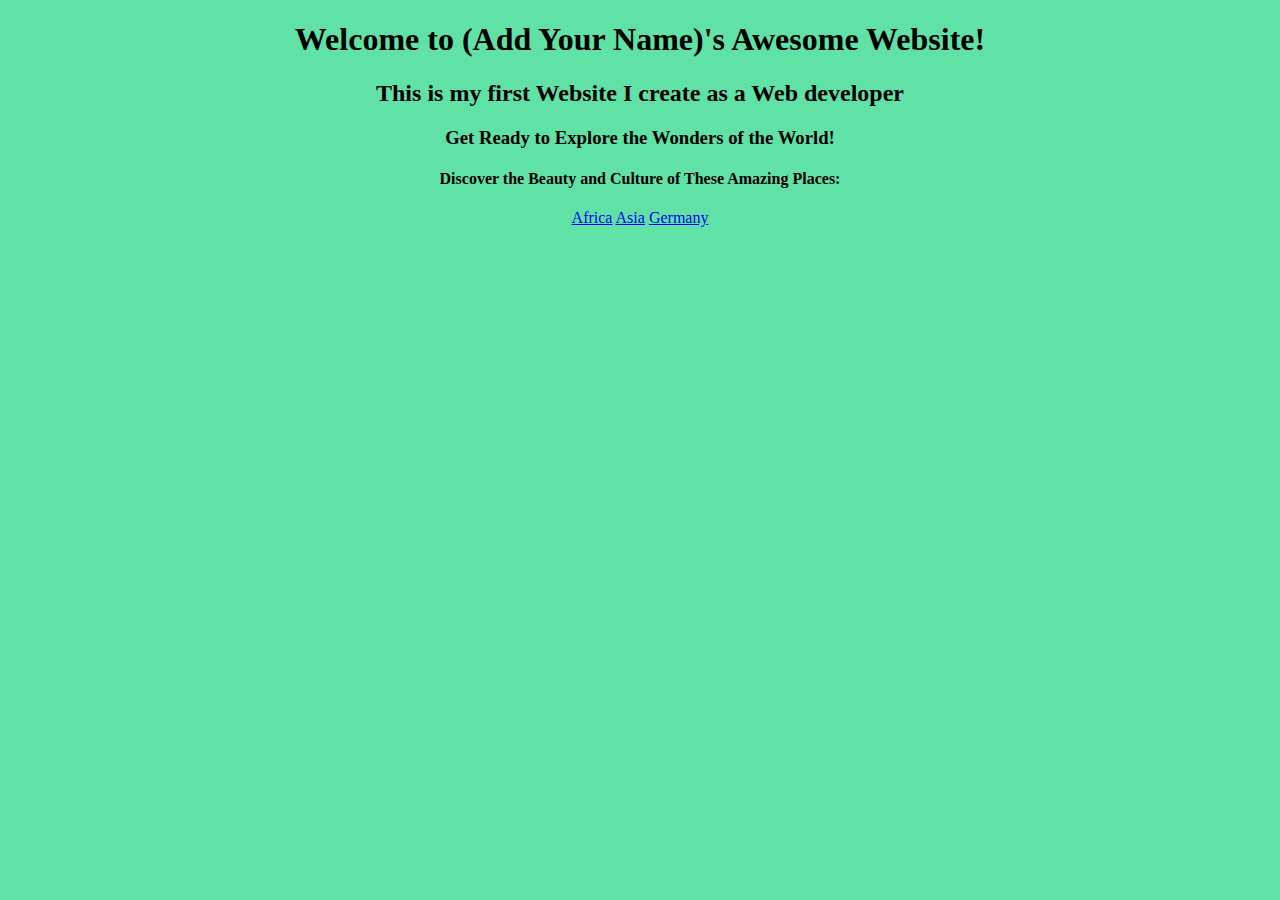
<file: index.html>
<!DOCTYPE html>
<html lang="en">
<head>
    <meta charset="UTF-8">
    <title>File path project</title>
    <link rel="stylesheet" href="./Styles.css">
</head>
<body>
    <h1>Welcome to (Add Your Name)'s Awesome Website!</h1>
    <h2>This is my first Website I create as a Web developer</h2>
    <h3>Get Ready to Explore the Wonders of the World!</h3>
    <h4>Discover the Beauty and Culture of These Amazing Places:</h4>
    <a href="./Africa.html">Africa</a>
    <a href="./Asia.html">Asia</a>
    <a href="./Germany.html">Germany</a>
</body>
</html>
</file>
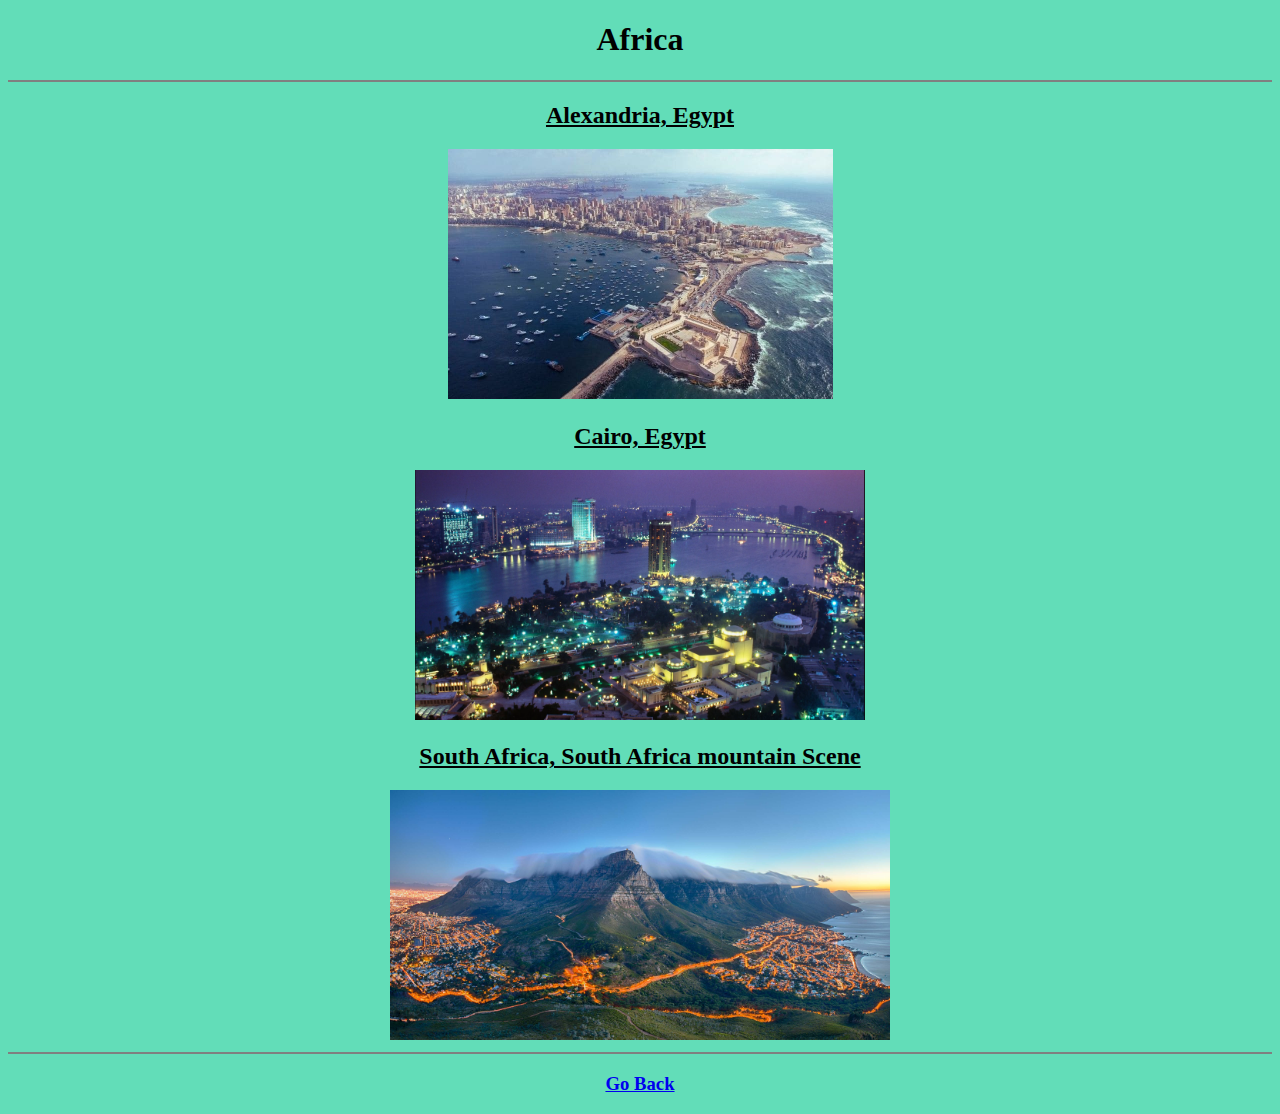
<file: Africa.html>
<!DOCTYPE html>
<html lang="en">

<head>
    <meta charset="UTF-8">
    <title>Abdullah's first Website</title>
    <link rel="stylesheet" href="./Styles.css">
    <style>
        body {
            background-color: #00c78b9d;
        }
    </style>
</head>

<body>
        <!-- Africa -->
            <h1>Africa</h1>
            <hr noshade>
            <h2><u>Alexandria, Egypt</u></h3>
            <img src="./Alexandria.jpg" alt="Alexandria" height="250">
            <h2><u>Cairo, Egypt</u></h2>
            <img src="./Cairo.png" alt="Cairo" height="250">
            <h2><u>South Africa, South Africa mountain Scene</u></h2>
            <img src="./South Africa mountain Scen.jpg" alt="South Africa mountain Scene"
                height="250">
            <hr noshade="">
            <h3><a href="./index.html">Go Back</a></h3>
</body>

</html>
</file>
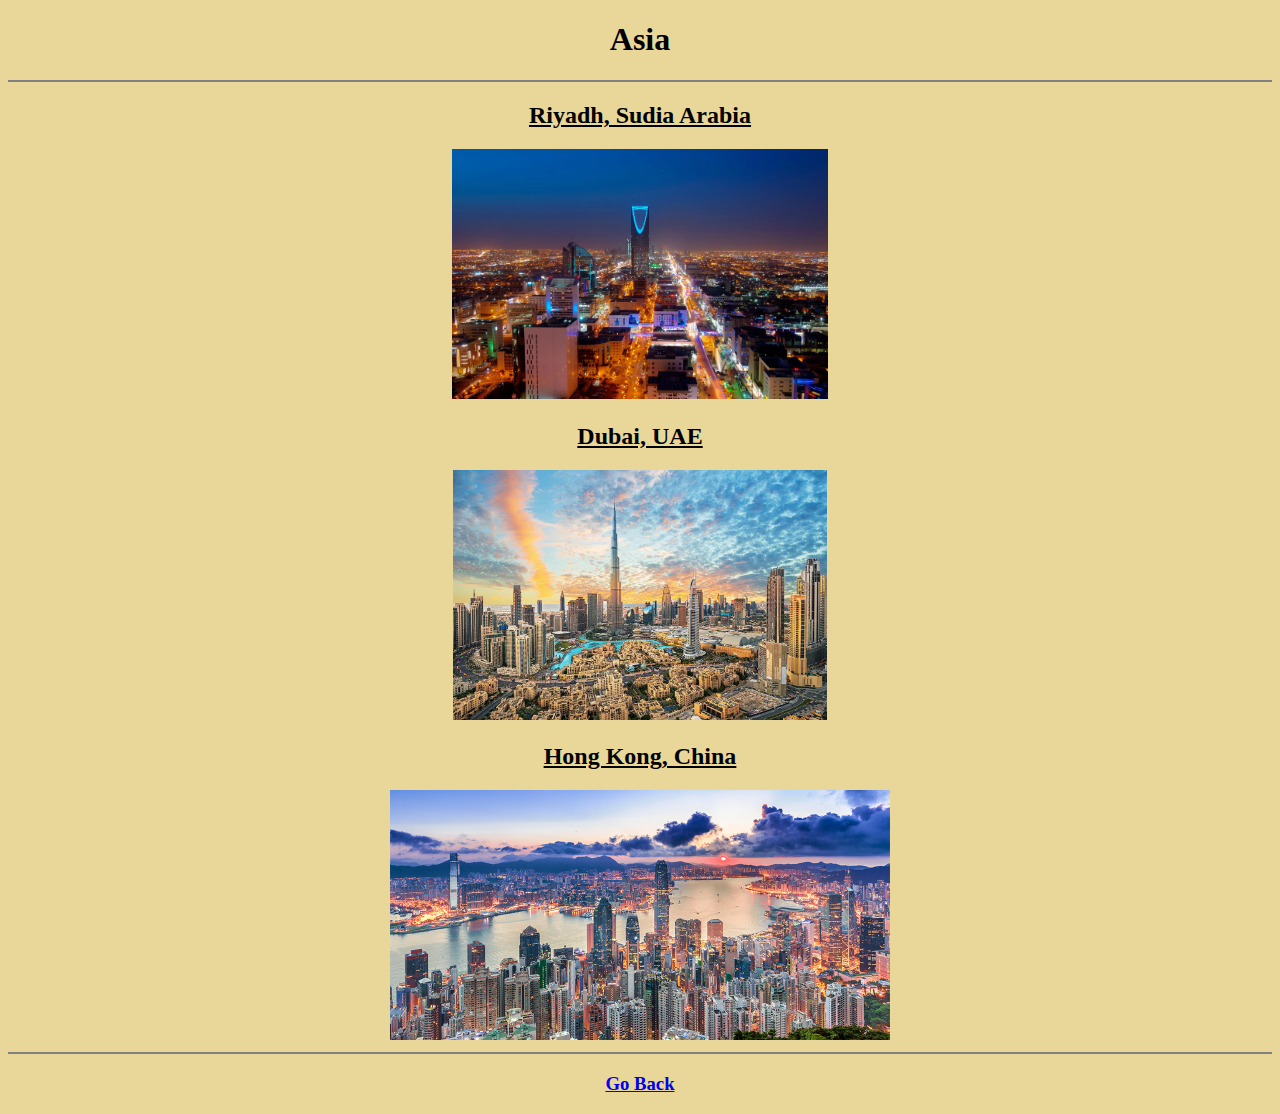
<file: Asia.html>
<!DOCTYPE html>
<html lang="en">

<head>
    <meta charset="UTF-8">
    <title>Abdullah's first Website</title>
    <link rel="stylesheet" href="./Styles.css">
</head>

<body style="background-color: #c79c0067;">
        <!-- Asia -->
            <h1>Asia</h1>
            <hr noshade="">
            <h2><u>Riyadh, Sudia Arabia</u></h3>
            <img src="./Riyadh.png" alt="Riyadh" height="250">
            <h2><u>Dubai, UAE</u></h3>
            <img src="./Dubai.jpg" alt="Dubai" height="250">
            <h2><u>Hong Kong, China</u></h2>
            <img src="./Hong Kong.png" alt="Hong Kong" height="250">
            <hr noshade="">
            <h3><a href="./index.html">Go Back</a></h3>
</body>

</html>
</file>
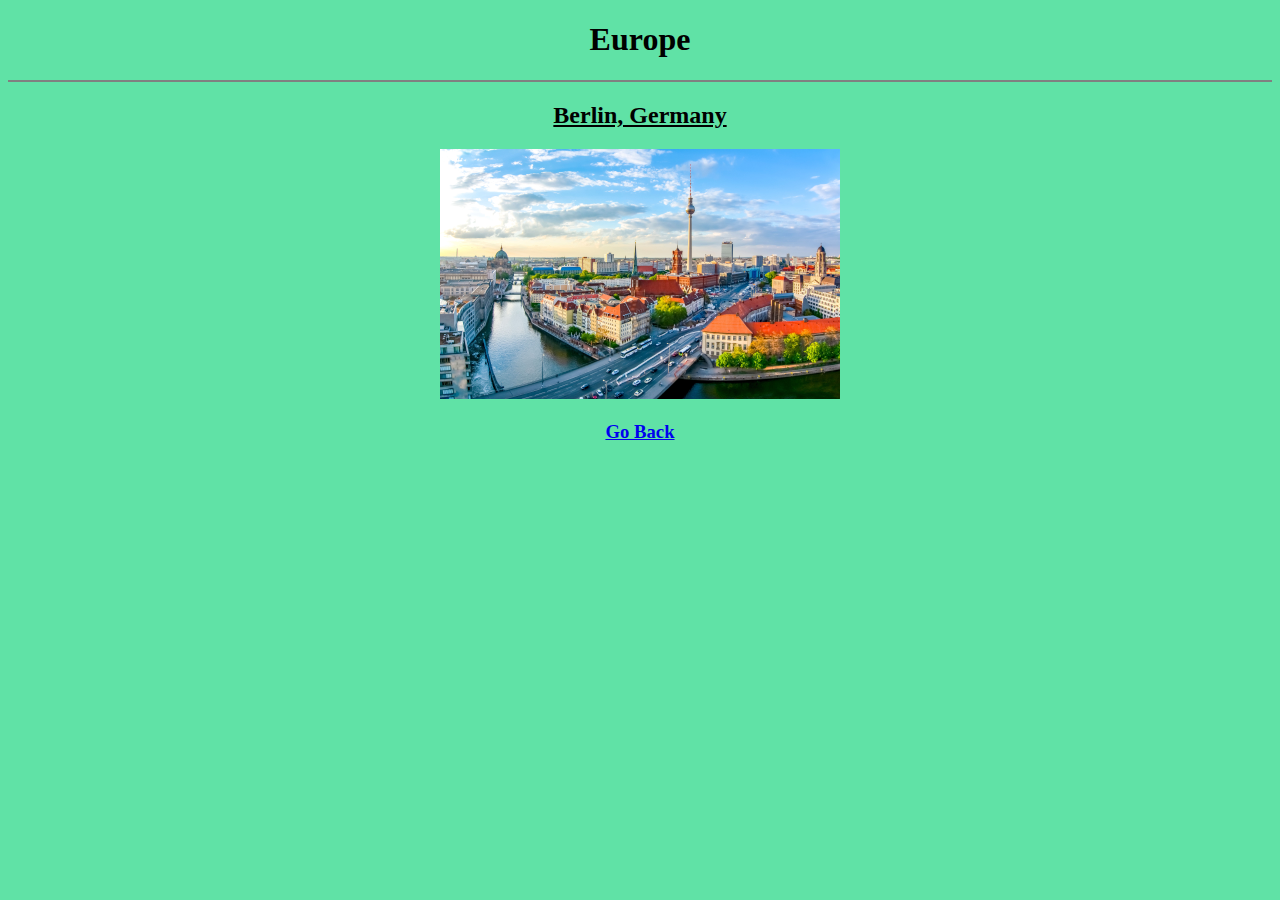
<file: Germany.html>
<!DOCTYPE html>
<html lang="en">

<head>
    <meta charset="UTF-8">
    <title>Abdullah's first Website</title>
    <link rel="stylesheet" href="./Styles.css">
</head>

<body>
        <!-- Europe -->
            <h1>Europe</h1>
            <hr noshade="">
            <h2><u>Berlin, Germany</u></h3>
            <img src="./Berlin.jpg" alt="Berlin" height="250">
            <h3><a href="./index.html">Go Back</a></h3>
</body>

</html>
</file>
<file: Styles.css>
body {
    background-color:rgba(0, 209, 112, 0.624);
    text-align: center;
}
</file>
